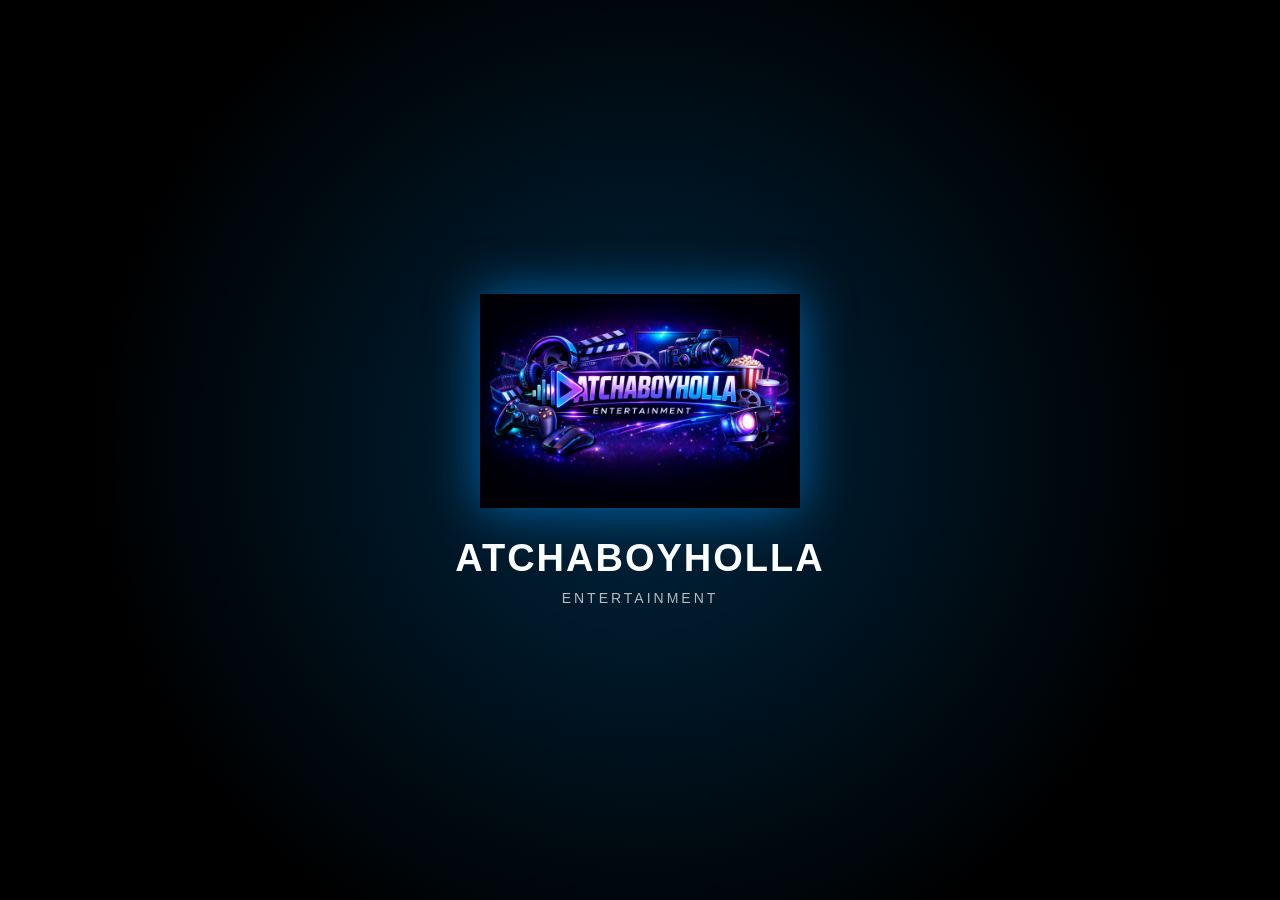
<file: index.html>
<!DOCTYPE html>
<html lang="en">
<head>
<meta charset="UTF-8" />
<meta name="viewport" content="width=device-width, initial-scale=1.0" />

<title>ATCHABOYHOLLA Entertainment</title>

<style>

body{
  margin:0;
  background:#000;
  overflow:hidden;
  font-family:Arial, sans-serif;
  display:flex;
  align-items:center;
  justify-content:center;
  height:100vh;
  color:white;
}

/* Background Glow */
body::before{
  content:"";
  position:absolute;
  inset:0;
  background:
    radial-gradient(circle at center,
    rgba(0,150,255,.25),
    transparent 70%);
  animation: pulse 6s infinite alternate;
}

@keyframes pulse{
  from{opacity:.4;}
  to{opacity:1;}
}

/* Main Logo Container */
.introBox{
  text-align:center;
  opacity:0;
  transform:scale(.8);
  animation:introFade 2s forwards;
}

/* Logo */
.introBox img{
  width:320px;
  max-width:80vw;
  margin-bottom:25px;
  filter:drop-shadow(0 0 25px rgba(0,150,255,.6));
}

/* Text */
.introTitle{
  font-size:38px;
  font-weight:800;
  letter-spacing:2px;
}

.introSub{
  margin-top:10px;
  opacity:.7;
  letter-spacing:3px;
  font-size:14px;
}

/* Animation */
@keyframes introFade{
  to{
    opacity:1;
    transform:scale(1);
  }
}

/* Fade out before redirect */
.fadeOut{
  animation: fadeAway 1.5s forwards;
}

@keyframes fadeAway{
  to{opacity:0;}
}

</style>
</head>


<body>

<div class="introBox" id="introBox">

<img src="assets/atchaboyholla-logo.png" alt="ATCHABOYHOLLA Logo" />

<div class="introTitle">ATCHABOYHOLLA</div>
<div class="introSub">ENTERTAINMENT</div>

</div>

<script>

setTimeout(() => {
  document.getElementById("introBox").classList.add("fadeOut");
}, 3500);

setTimeout(() => {
  window.location.href = "home.html";
}, 5000);

</script>

</body>
</html>
</file>
